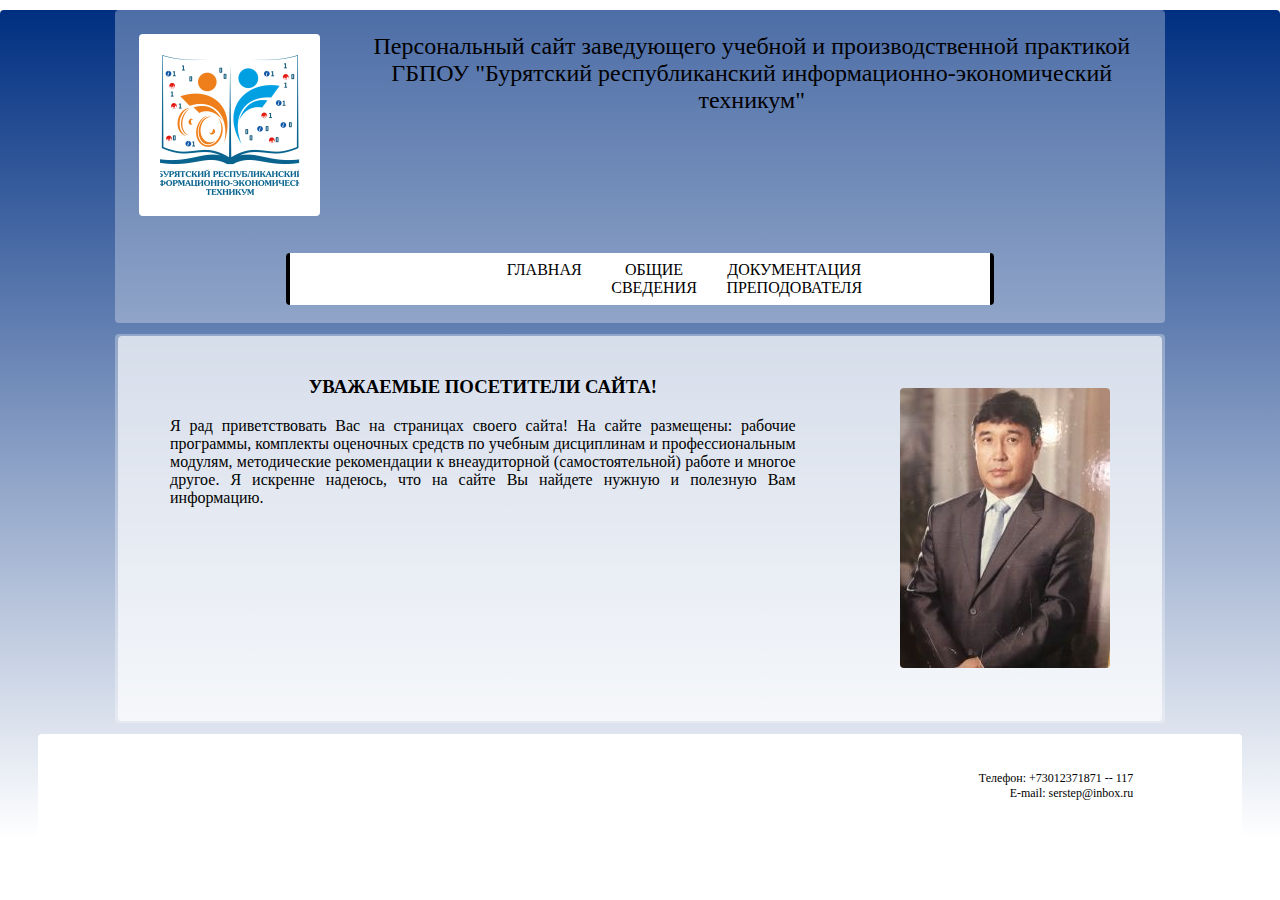
<file: index.html>
<!DOCTYPE html>
<html lang="ru">
<head>
    <link rel="stylesheet" href="style/style.css">
    <meta charset="UTF-8">
    <meta name="viewport" content="width=device-width, initial-scale=1.0">
    <title>Document</title>
</head>
<body>
    <div class="bg">
    <header>
        <div class="content">
            <div class="not-pa">
            <div class="logo">
                <img src="img/logo.png" alt="logo">
                <h2>Персональный сайт заведующего учебной и производственной практикой 
                    ГБПОУ "Бурятский республиканский информационно-экономический техникум​"</h2>
            </div>
            <div class="nav">
                <ul>
                    <li><a href="index.html">Главная</a></li>
                    <li><a href="index-project.html">Общие сведения</a>
                        <div class="sub">
                            <div class="sub-menu">
                                <a href="index_oraz.html">образование</a>
                                <a href="index_dost.html">достижение</a>
                            </div>
                        </div>
                    </li>
                    <li><a href="#">Документация преподователя</a>
                    <div class="sub">
                        <div class="sub-menu">
                            <a href="index-my_doc.html">Мои документы</a>
                            <a href="index_pabot.html">Рабочая программа</a>
                            <a href="index-metmat.html">Методические материалы</a>
                            <a href="#">Внеурочная деятельность</a>
                        </div>
                    </div>
                    </li>
                </ul>
            </div>
            </div>
        </div>
    </header>
    <main>
        <div class="content">
            <div class="not-pa">
                <div class="material">
                    <div class="text">
                        <h3>Уважаемые посетители сайта!</h3>
                        <p>Я рад приветствовать Вас на страницах своего сайта!                    ​
                            На сайте размещены: рабочие программы, комплекты оценочных средств по учебным дисциплинам и профессиональным модулям, методические рекомендации к внеаудиторной (самостоятельной) работе и многое другое.                            Я искренне надеюсь, что на сайте  Вы найдете нужную и полезную Вам информацию.</p>
                    </div>
                    <div class="ph">
                        <img src="img/use.jpg" alt="me">
                    </div>
                    
                    
                </div>
            </div>
        </div>
    </main>
    <footer>
        <div class="content">
            <div class="text">
<p>Телефон: +73012371871 -- 117</p>
<p>E-mail: serstep@inbox.ru</p>
            </div>
        </div>
    </footer>
</div>
</body>
</html>
</file>
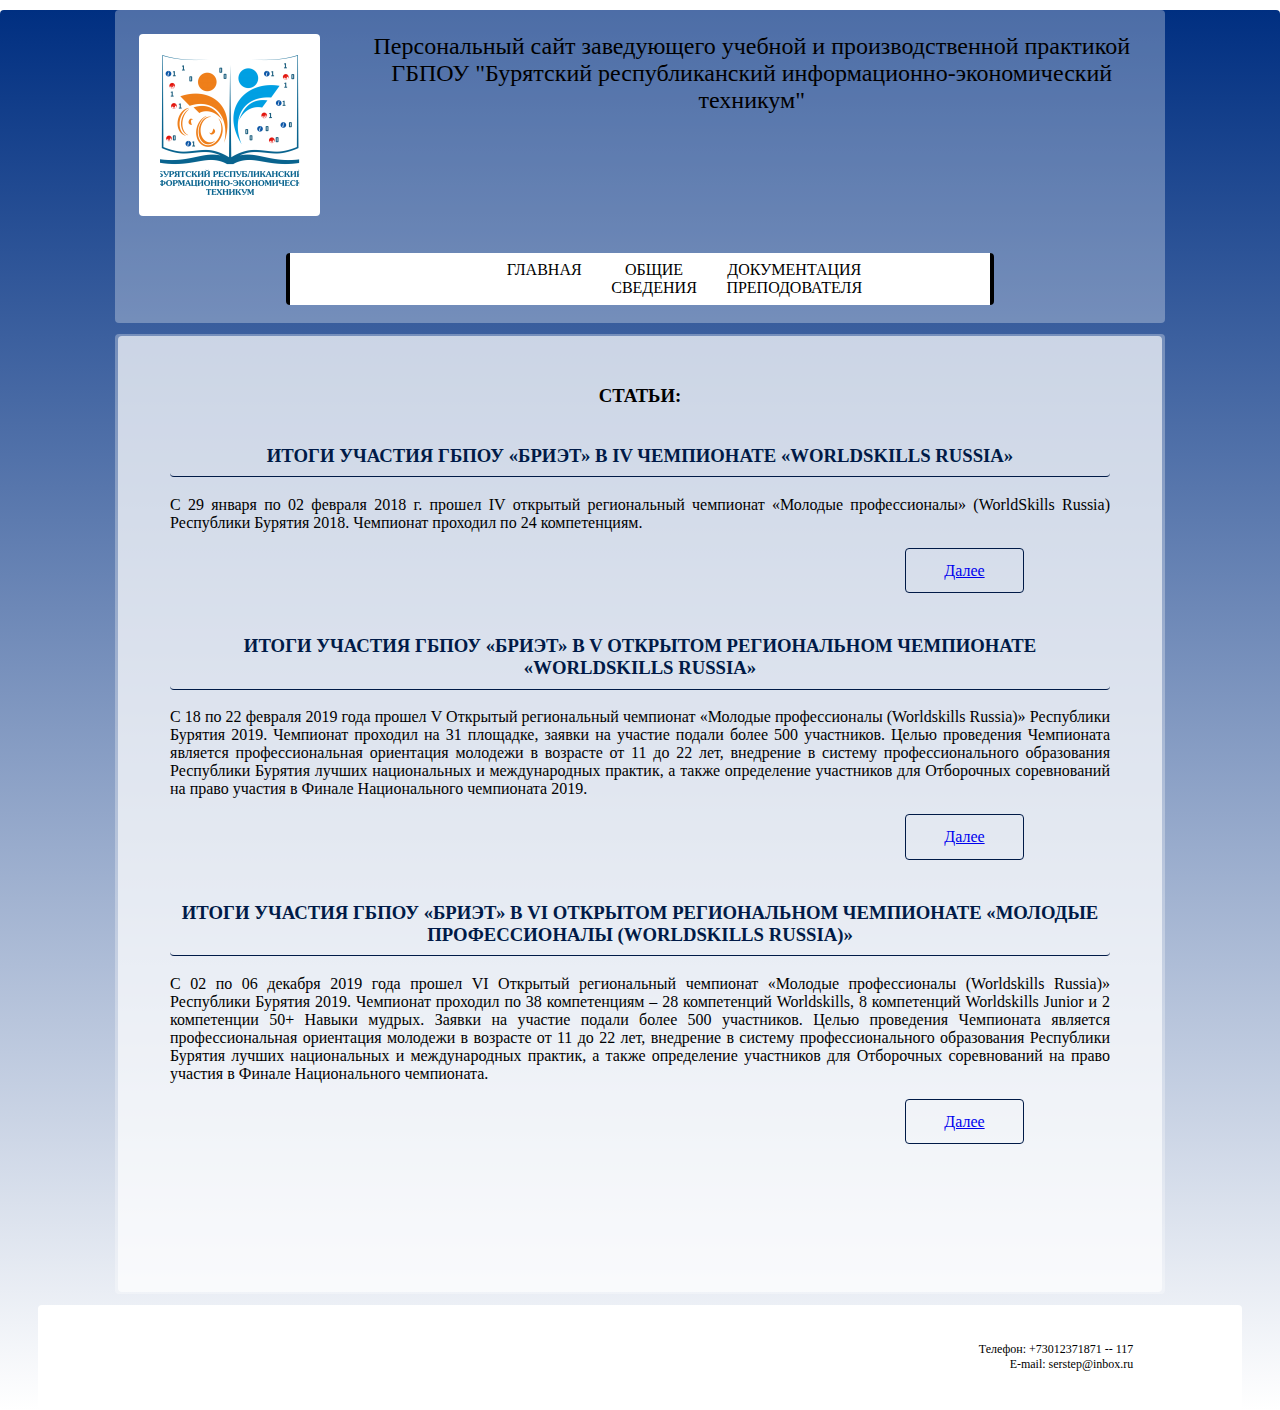
<file: index-metmat.html>
<!DOCTYPE html>
<html lang="ru">
<head>
    <link rel="stylesheet" href="style/style.css">
    <meta charset="UTF-8">
    <meta name="viewport" content="width=device-width, initial-scale=1.0">
    <title>Document</title>
</head>
<body>
    <div class="bg">
    <header>
        <div class="content">
            <div class="not-pa">
            <div class="logo">
                <img src="img/logo.png" alt="logo">
                <h2>Персональный сайт заведующего учебной и производственной практикой 
                    ГБПОУ "Бурятский республиканский информационно-экономический техникум​"</h2>
            </div>
            <div class="nav">
                <ul>
                    <li><a href="index.html">Главная</a></li>
                    <li><a href="index-project.html">Общие сведения</a>
                        <div class="sub">
                            <div class="sub-menu">
                                <a href="index_oraz.html">образование</a>
                                <a href="index_dost.html">достижение</a>
                            </div>
                        </div>
                    </li>
                    <li><a href="#">Документация преподователя</a>
                    <div class="sub">
                        <div class="sub-menu">
                            <a href="index-my_doc.html">Мои документы</a>
                            <a href="index_pabot.html">Рабочая программа</a>
                            <a href="index-metmat.html">Методические материалы</a>
                            <a href="#">Внеурочная деятельность</a>
                        </div>
                    </div>
                    </li>
                </ul>
            </div>
            </div>
        </div>
    </header>
    <main>
        <div class="content">
            <div class="not-pa">
                <div class="material">
                    <div class="text">
                        
                        <div class="text-obr">
                            <h3>Статьи:</h3>
                            <div class="metmat">
                                <div class="stati-wsr">
                                <h3>Итоги участия ГБПОУ «БРИЭТ» в IV чемпионате  «Worldskills Russia»</h2>
                                <p> С 29 января по 02 февраля 2018 г. прошел IV открытый региональный чемпионат «Молодые профессионалы» (WorldSkills  Russia) Республики Бурятия 2018. Чемпионат проходил по 24 компетенциям. </p>
                                <div class="btn"><a href="https://yadi.sk/i/9w7IpIRlISI8RA">Далее</a></div>
                            </div>
                            <div class="stati-wsr">
                                <h3>Итоги участия ГБПОУ «БРИЭТ» в V Открытом региональном чемпионате «Worldskills Russia»</h3>
                                <p>С 18 по 22 февраля 2019 года прошел  V Открытый региональный чемпионат «Молодые профессионалы (Worldskills Russia)»  Республики Бурятия 2019. Чемпионат проходил  на 31 площадке, заявки на участие подали более 500 участников. Целью проведения Чемпионата является профессиональная ориентация молодежи в возрасте от 11 до 22 лет, внедрение в систему профессионального образования Республики Бурятия лучших национальных и международных практик, а также определение участников для Отборочных соревнований на право участия в Финале Национального чемпионата 2019.</p>
                                <div class="btn"><a href="https://yadi.sk/i/GV9KrQqf3msq3g">Далее</a></div>
                            </div>
                            <div class="stati-wsr">
                                <h3>Итоги участия ГБПОУ «БРИЭТ» в   VI Открытом региональном чемпионате  «Молодые профессионалы (Worldskills Russia)»</h3>
                                <p> С 02 по 06 декабря 2019 года прошел  VI Открытый региональный чемпионат «Молодые профессионалы (Worldskills Russia)»  Республики Бурятия 2019. Чемпионат проходил  по 38 компетенциям – 28 компетенций Worldskills, 8 компетенций Worldskills Junior и 2 компетенции 50+ Навыки мудрых. Заявки на участие подали более 500 участников. Целью проведения Чемпионата является профессиональная ориентация молодежи в возрасте от 11 до 22 лет, внедрение в систему профессионального образования Республики Бурятия лучших национальных и международных практик, а также определение участников для Отборочных соревнований на право участия в Финале Национального чемпионата.</p>
                                <div class="btn"><a href="https://yadi.sk/i/kpEvAFz4PQfTAw">Далее</a></div>
                            </div>
                        </div>
                        </div>
                        <div class="ph"></div>
                    </div>
                </div>
            </div>
        </div>
    </main>
    <footer>
        <div class="content">
            <div class="text">
<p>Телефон: +73012371871 -- 117</p>
<p>E-mail: serstep@inbox.ru</p>
            </div>
        </div>
    </footer>
</div>
</body>
</html>
</file>
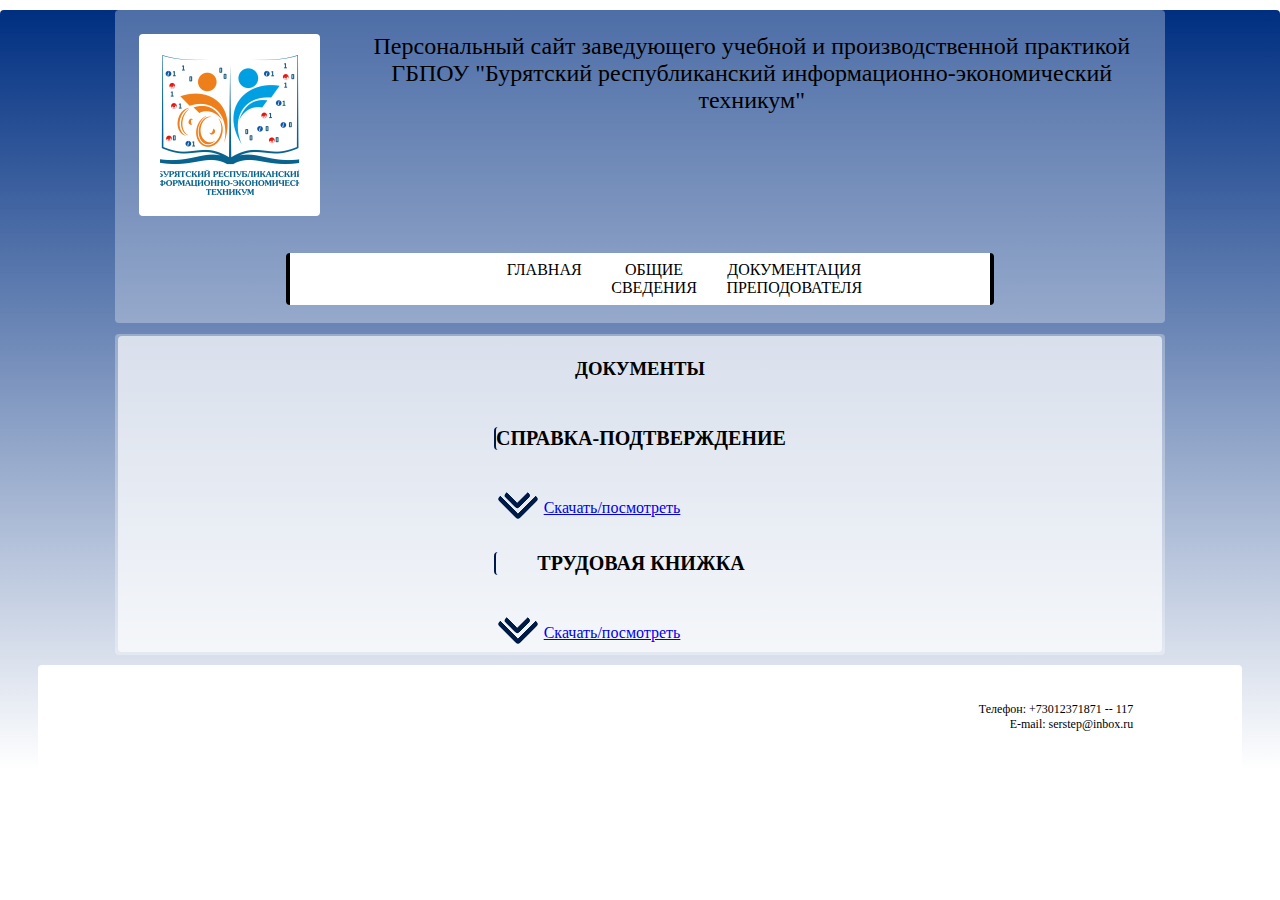
<file: index-my_doc.html>
<!DOCTYPE html>
<html lang="ru">
<head>
    <link rel="stylesheet" href="style/style.css">
    <meta charset="UTF-8">
    <meta name="viewport" content="width=device-width, initial-scale=1.0">
    <title>Document</title>
</head>
<body>
    <div class="bg">
    <header>
        <div class="content">
            
            <div class="not-pa">
            <div class="logo">
                <img src="img/logo.png" alt="logo">
                <h2>Персональный сайт заведующего учебной и производственной практикой 
                    ГБПОУ "Бурятский республиканский информационно-экономический техникум​"</h2>
            </div>
            <div class="nav">
                <ul>
                    <li><a href="index.html">Главная</a></li>
                    <li><a href="index-project.html">Общие сведения</a>
                        <div class="sub">
                            <div class="sub-menu">
                                <a id="obr"href="index_oraz.html">образование</a>
                                <a href="index_dost.html">достижение</a>
                            </div>
                        </div>
                    </li>
                    <li><a href="#">Документация преподователя</a>
                    <div class="sub">
                        <div class="sub-menu">
                            <a href="index-my_doc.html">Мои документы</a>
                            <a href="index_pabot.html">Рабочая программа</a>
                            <a href="index-metmat.html">Методические материалы</a>
                            <a href="#">Внеурочная деятельность</a>
                        </div>
                    </div>
                    </li>
                </ul>
            </div>
            </div>
        
        </div>
    </header>
    <main>
        <div class="content">
            <div class="not-pa">
                <div class="material">
                    
                    <div class="text-obr">  
                        <h3>документы</h3> 
                         
                    <div class="text-d">
                        <h2>Справка-подтверждение</h2>
                        <ul>
                            <li><div class="pos-s"><div class="strel">
                                <div id="strel1"></div>
                            </div></div>
                            </li><li><a href="https://yadi.sk/i/AgfbHD-UwVmt2Q">Скачать/посмотреть</a></li>
                        </ul> 
                    </div>
                    <div class="text-d">
                        <h2>Трудовая книжка</h2>
                        <ul>
                            <li><div class="pos-s"><div class="strel">
                                <div id="strel1"></div>
                            </div></div>
                            </li><li><a href="https://yadi.sk/i/uYxvuinJuU4FhA">Скачать/посмотреть</a></li>
                        </ul> 
                    </div>
                    </div>
                
                </div>
            </div>
        </div>
    </main>
    <footer>
        <div class="content">
            <div class="text">
<p>Телефон: +73012371871 -- 117</p>
<p>E-mail: serstep@inbox.ru</p>
            </div>
        </div>
    </footer>
</div>
</body>
</html>
</file>
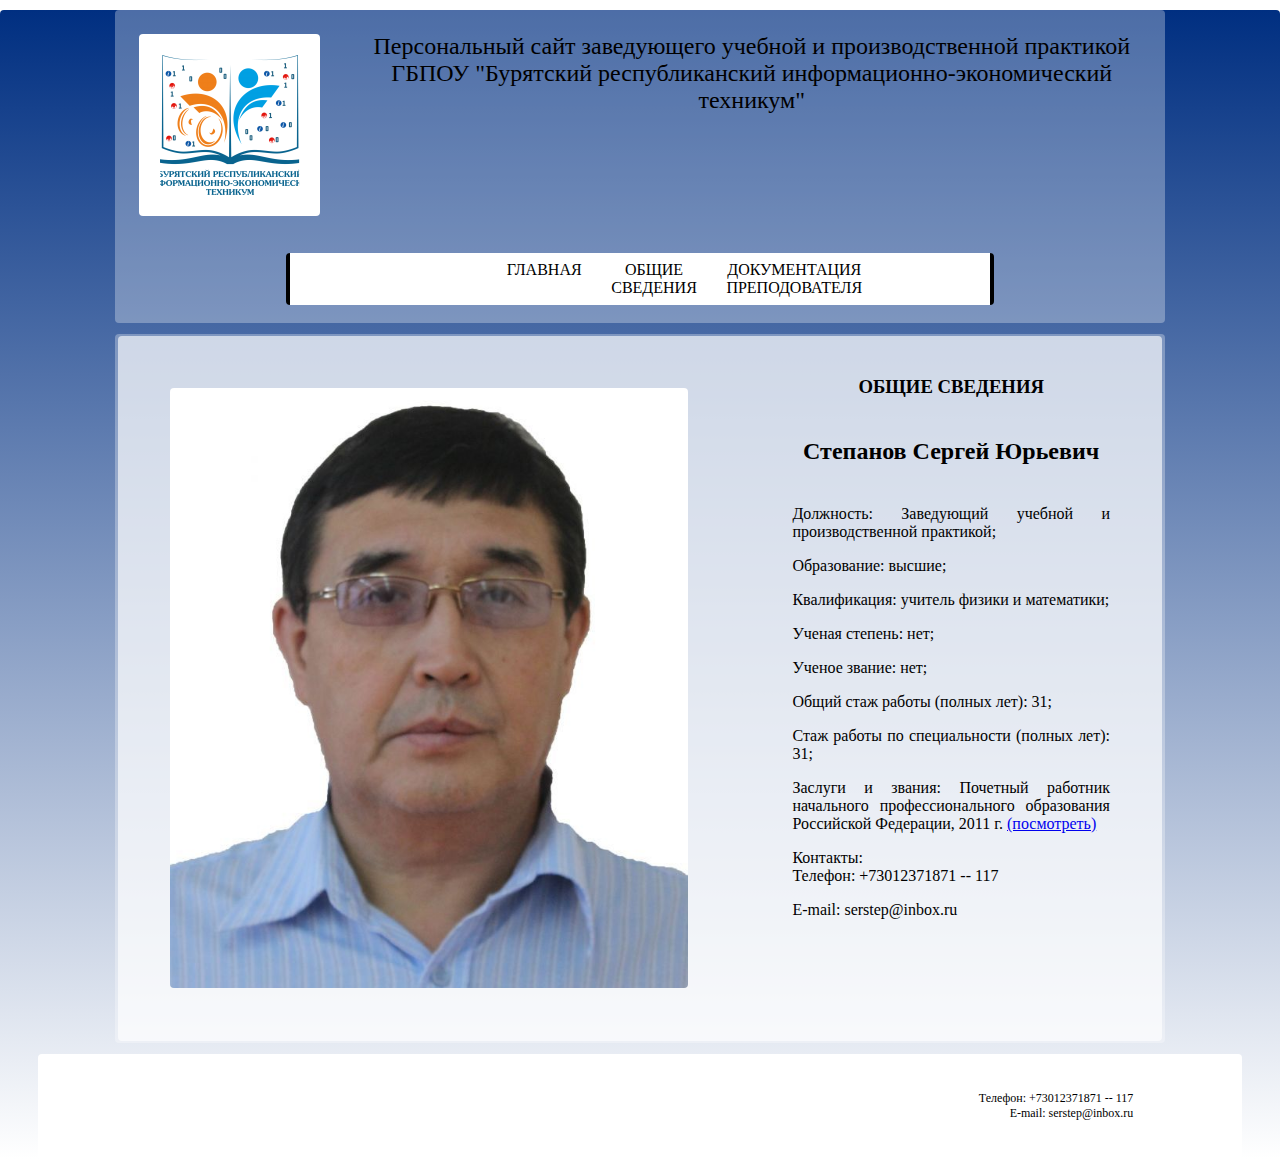
<file: index-project.html>
<!DOCTYPE html>
<html lang="ru">
<head>
    <link rel="stylesheet" href="style/style.css">
    <meta charset="UTF-8">
    <meta name="viewport" content="width=device-width, initial-scale=1.0">
    <title>Document</title>
</head>
<body>
    <div class="bg">
    <header>
        <div class="content">
            <div class="not-pa">
            <div class="logo">
                <img src="img/logo.png" alt="logo">
                <h2>Персональный сайт заведующего учебной и производственной практикой 
                    ГБПОУ "Бурятский республиканский информационно-экономический техникум​"</h2>
            </div>
            <div class="nav">
                <ul>
                    <li><a href="index.html">Главная</a></li>
                    <li><a href="index-project.html">Общие сведения</a>
                        <div class="sub">
                            <div class="sub-menu">
                                <a href="index_oraz.html">образование</a>
                                <a href="index_dost.html">достижение</a>
                            </div>
                        </div>
                    </li>
                    <li><a href="#">Документация преподователя</a>
                    <div class="sub">
                        <div class="sub-menu">
                            <a href="index-my_doc.html">Мои документы</a>
                            <a href="index_pabot.html">Рабочая программа</a>
                            <a href="index-metmat.html">Методические материалы</a>
                            <a href="#">Внеурочная деятельность</a>
                        </div>
                    </div>
                    </li>
                </ul>
            </div>
            </div>
        </div>
    </header>
    <main>
        <div class="content">
            <div class="not-pa">
                <div class="material">
                    <div class="ph">
                        <img id="port" src="img/photo.jpg" alt="photo"></div>
                            <div class="text">
                                <div id="port-text">
                                <h3>Общие сведения</h3>
                            <h5>Степанов Сергей Юрьевич</h5>
                            <p>Должность: Заведующий учебной и производственной практикой;</p>
                            <p>Образование: высшие;</p>
                            <p>Квалификация: учитель физики и математики;</p>
                            <p>Ученая степень: нет;</p>
                            <p>Ученое звание: нет;</p> 
                            <p>Общий стаж работы (полных лет): 31;</p> 
                            <p>Стаж работы по специальности (полных лет): 31;</p>
                            <p>Заслуги и звания: Почетный работник начального профессионального образования Российской Федерации, 2011 г. <a href="https://yadi.sk/i/53_EzIBv4a8pmA">(посмотреть)</a></p>
                            <p>Контакты: <br>Телефон: +73012371871 -- 117</p> 
                            <p>E-mail: serstep@inbox.ru</p>
                                </div>
                        </div>
                        
                    
                </div>
            </div>
        </div>
    </main>
    <footer>
        <div class="content">
            <div class="text">
<p>Телефон: +73012371871 -- 117</p>
<p>E-mail: serstep@inbox.ru</p>
            </div>
        </div>
    </footer>
</div>
</body>
</html>
</file>
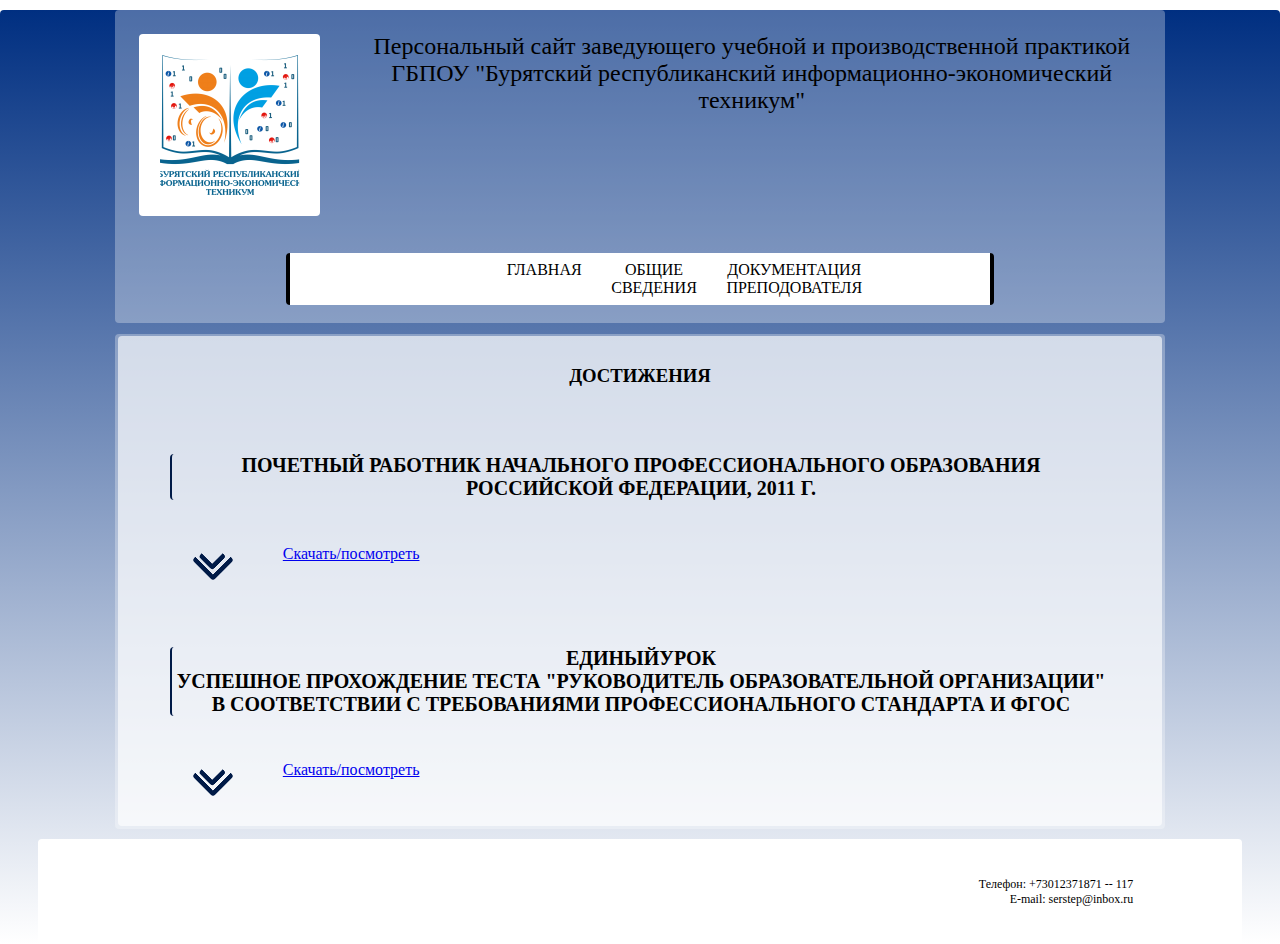
<file: index_dost.html>
<!DOCTYPE html>
<html lang="ru">
<head>
    <link rel="stylesheet" href="style/style.css">
    <meta charset="UTF-8">
    <meta name="viewport" content="width=device-width, initial-scale=1.0">
    <title>Document</title>
</head>
<body>
    <div class="bg">
    <header>
        <div class="content">
            <div class="not-pa">
            <div class="logo">
                <img src="img/logo.png" alt="logo">
                <h2>Персональный сайт заведующего учебной и производственной практикой 
                    ГБПОУ "Бурятский республиканский информационно-экономический техникум​"</h2>
            </div>
            <div class="nav">
                <ul>
                    <li><a href="index.html">Главная</a></li>
                    <li><a href="index-project.html">Общие сведения</a>
                        <div class="sub">
                            <div class="sub-menu">
                                <a href="index_oraz.html">образование</a>
                                <a href="index_dost.html">достижение</a>
                            </div>
                        </div>
                    </li>
                    <li><a href="#">Документация преподователя</a>
                    <div class="sub">
                        <div class="sub-menu">
                            <a href="index-my_doc.html">Мои документы</a>
                            <a href="index_pabot.html">Рабочая программа</a>
                            <a href="index-metmat.html">Методические материалы</a>
                            <a href="#">Внеурочная деятельность</a>
                        </div>
                    </div>
                    </li>
                </ul>
            </div>
            </div>
        </div>
    </header>
    <main>
        <div class="content">
            <div class="not-pa">
                <div class="material">
                    <div class="text-obr">
                        <h3>достижения</h3>
                    <div class="text">
                        <h2>Почетный работник начального профессионального образования Российской Федерации, 2011 г. </h2> 
                        
                        <ul>
                            <li><div class="pos-s"><div class="strel">
                                <div id="strel1"></div>
                            </div></div>
                            </li><li><a href="https://yadi.sk/i/53_EzIBv4a8pmA">Скачать/посмотреть</a></li>
                        </ul> 
                    </div>
                    <div class="text">
                        <h2>ЕдиныйУрок<br>
                            Успешное прохождение теста "Руководитель образовательной организации" в соответствии с требованиями профессионального стандарта и ФГОС</h2> 
                         <ul>
                            <li><div class="pos-s"><div class="strel">
                                <div id="strel1"></div>
                            </div></div>
                            </li><li><a href="https://yadi.sk/i/g_eawYXuATEqNg">Скачать/посмотреть</a></li>
                        </ul> 
                    </div>
                    </div>
                    
                </div>
            </div>
        </div>
    </main>
    <footer>
        <div class="content">
            <div class="text">
<p>Телефон: +73012371871 -- 117</p>
<p>E-mail: serstep@inbox.ru</p>
            </div>
        </div>
    </footer>
</div>
</body>
</html>
</file>
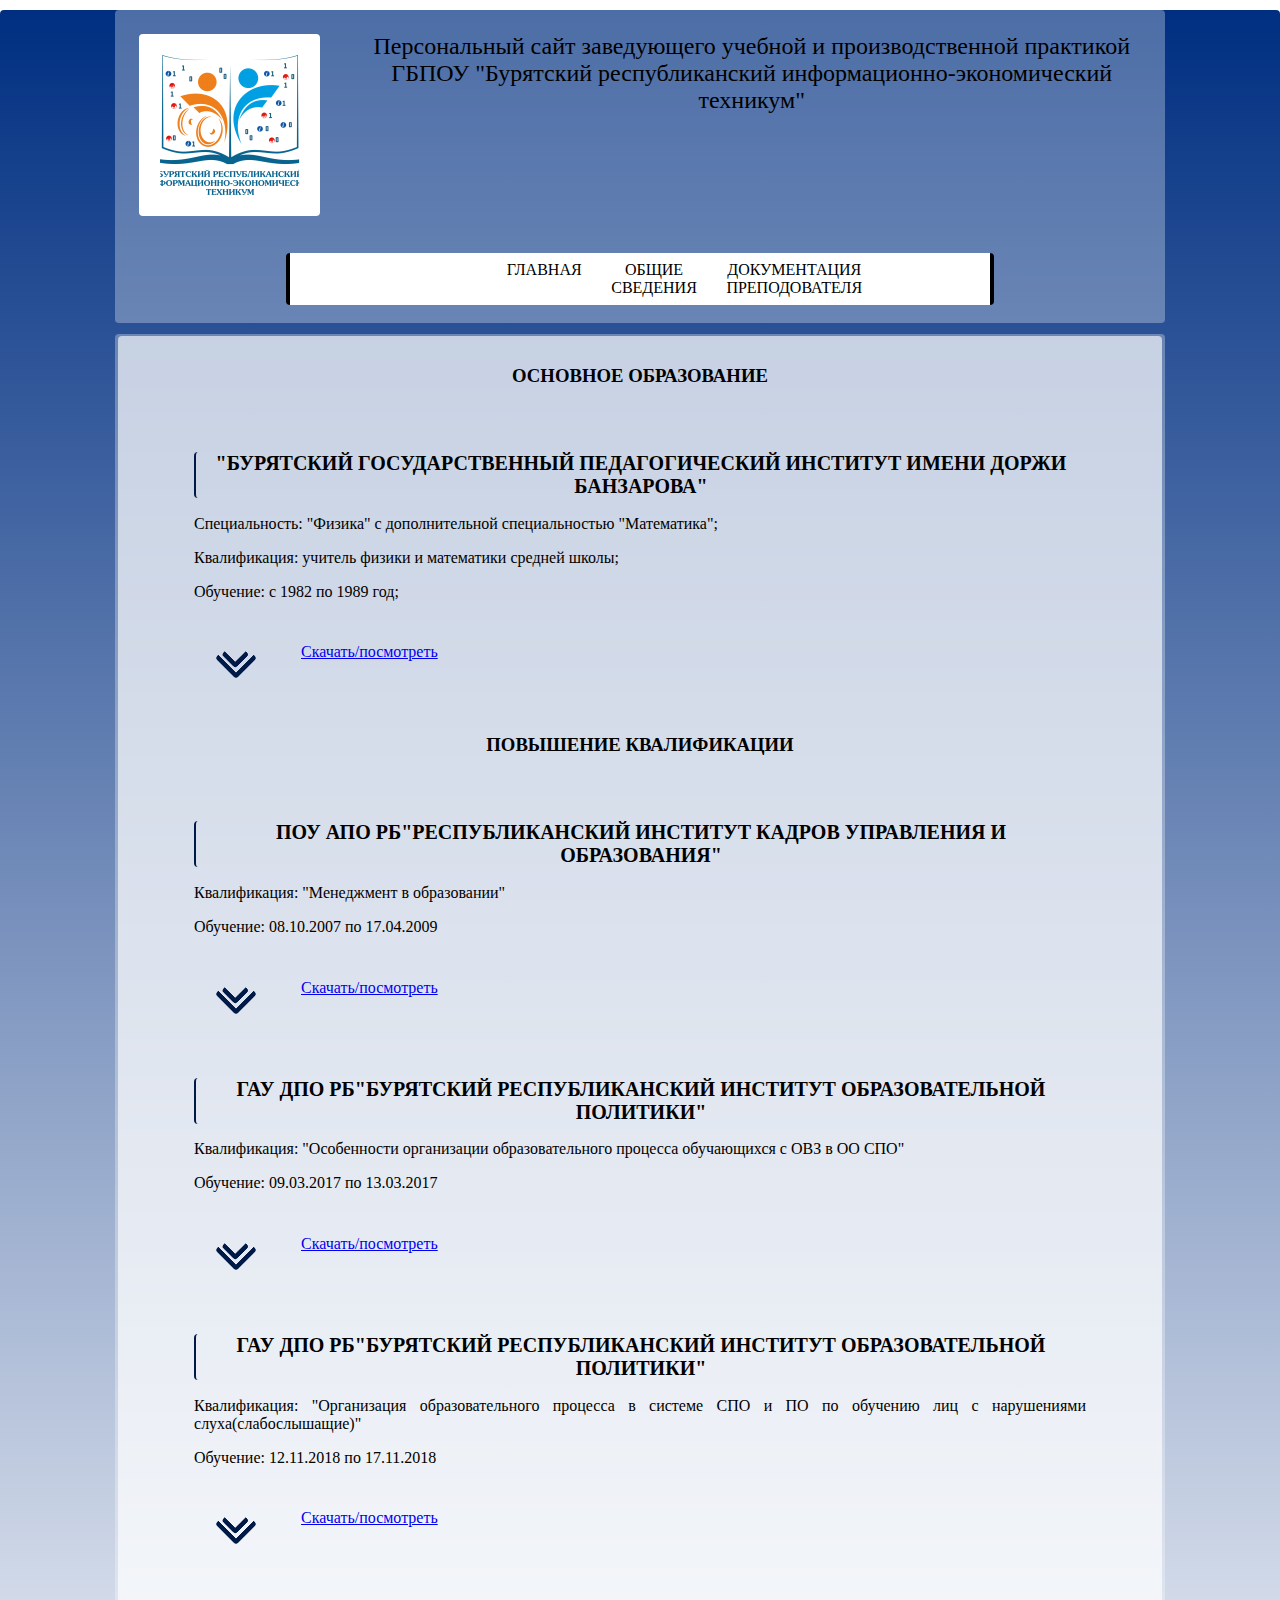
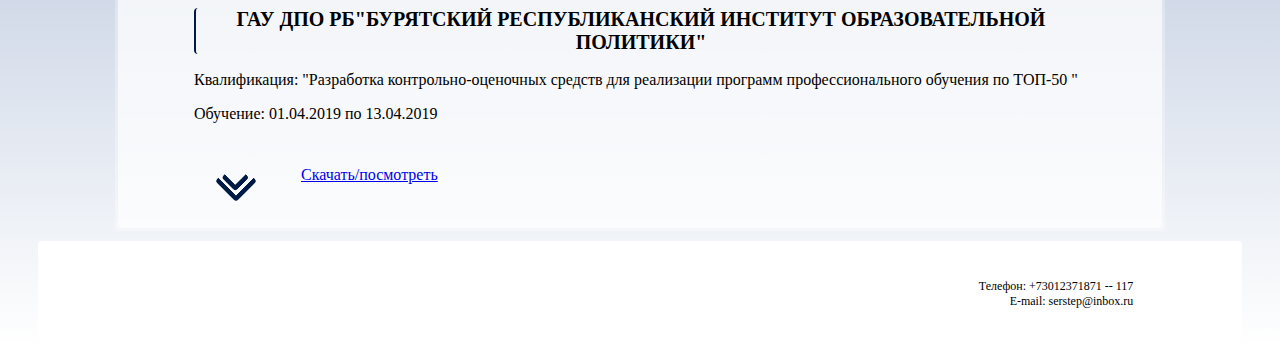
<file: index_oraz.html>
<!DOCTYPE html>
<html lang="ru">
<head>
    <link rel="stylesheet" href="style/style.css">
    <meta charset="UTF-8">
    <meta name="viewport" content="width=device-width, initial-scale=1.0">
    <title>Document</title>
</head>
<body>
    <div class="bg">
    <header>
        <div class="content">
            <div class="not-pa">
            <div class="logo">
                <img src="img/logo.png" alt="logo">
                <h2>Персональный сайт заведующего учебной и производственной практикой 
                    ГБПОУ "Бурятский республиканский информационно-экономический техникум​"</h2>
            </div>
            <div class="nav">
                <ul>
                    <li><a href="index.html">Главная</a></li>
                    <li><a href="index-project.html">Общие сведения</a>
                        <div class="sub">
                            <div class="sub-menu">
                                <a href="index_oraz.html">образование</a>
                                <a href="index_dost.html">достижение</a>
                            </div>
                        </div>
                    </li>
                    <li><a href="#">Документация преподователя</a>
                    <div class="sub">
                        <div class="sub-menu">
                            <a href="index-my_doc.html">Мои документы</a>
                            <a href="index_pabot.html">Рабочая программа</a>
                            <a href="index-metmat.html">Методические материалы</a>
                            <a href="#">Внеурочная деятельность</a>
                        </div>
                    </div>
                    </li>
                </ul>
            </div>
            </div>
        </div>
    </header>
    <main>
        <div class="content">
            <div class="not-pa">
                <div class="material">
                    <div class="text-obr">
                        <h3>Основное образование</h3>
                    <div class="text">
                        <h2>"Бурятский государственный педагогический институт имени Доржи Банзарова"</h2> 
                        <p>Специальность: "Физика" с дополнительной специальностью "Математика";</p>    
                        <p>Квалификация: учитель физики и математики средней школы;</p>
                        <p>Обучение: с 1982 по 1989 год;</p> 
                        <ul>
                            <li><div class="pos-s"><div class="strel">
                                <div id="strel1"></div>
                            </div></div>
                            </li><li><a href="https://yadi.sk/i/FtkCCFsOX9Gkwg">Скачать/посмотреть</a></li>
                        </ul> 
                    </div>
                    <h3>ПОВЫШЕНИЕ КВАЛИФИКАЦИИ</h3>
                    <div class="text">
                        <h2>ПОУ АПО РБ"Республиканский институт кадров управления и образования"</h2>
                        <p>Квалификация: "Менеджмент в образовании"</p>
                        <p>Обучение: 08.10.2007 по 17.04.2009</p>
                        <ul>
                            <li><div class="pos-s"><div class="strel">
                                <div id="strel1"></div>
                            </div></div>
                            </li><li><a href="https://yadi.sk/i/i7vg-1CRvik4Cg">Скачать/посмотреть</a></li>
                        </ul> 
                    </div>
                    
                    <div class="text">
                    <h2>ГАУ ДПО РБ"Бурятский республиканский  институт образовательной политики"</h2>
                    <p>Квалификация: "Особенности организации образовательного процесса обучающихся с ОВЗ в ОО СПО"</p>    
                    <p>Обучение: 09.03.2017 по 13.03.2017</p> 
                    <ul>
                        <li><div class="pos-s"><div class="strel">
                            <div id="strel1"></div>
                        </div></div>
                        </li><li><a href="https://yadi.sk/i/u8-IfrdQPzgsiw">Скачать/посмотреть</a></li>
                    </ul>              
                    </div>
                    <div class="text">
                        <h2> ГАУ ДПО РБ"Бурятский республиканский  институт образовательной политики"</h2>
                        <p>Квалификация: "Организация образовательного процесса в системе СПО и ПО по обучению лиц с нарушениями слуха(слабослышащие)"</p>
                        <p>Обучение: 12.11.2018 по 17.11.2018</p>    
                        <ul>
                            <li><div class="pos-s"><div class="strel">
                                <div id="strel1"></div>
                            </div></div>
                            </li><li><a href="https://yadi.sk/i/ucMlZsNDhQcZZg">Скачать/посмотреть</a></li>
                        </ul>   
                    </div>
                    <div class="text">
                    <h2>ГАУ ДПО РБ"Бурятский республиканский  институт образовательной политики"</h2>
                    <p>Квалификация: "Разработка контрольно-оценочных средств для реализации программ профессионального обучения по ТОП-50 "</p>
                    <p>Обучение: 01.04.2019 по 13.04.2019</p>
                    <ul>
                        <li><div class="pos-s"><div class="strel">
                            <div id="strel1"></div>
                        </div></div>
                        </li><li><a href="https://yadi.sk/i/UCoAsxUwhYqk8g">Скачать/посмотреть</a></li>
                    </ul>   
                    </div>





                    </div>
                    
                </div>
            </div>
        </div>
    </main>
    <footer>
        <div class="content">
            <div class="text">
<p>Телефон: +73012371871 -- 117</p>
<p>E-mail: serstep@inbox.ru</p>
            </div>
        </div>
    </footer>
</div>
</body>
</html>
</file>
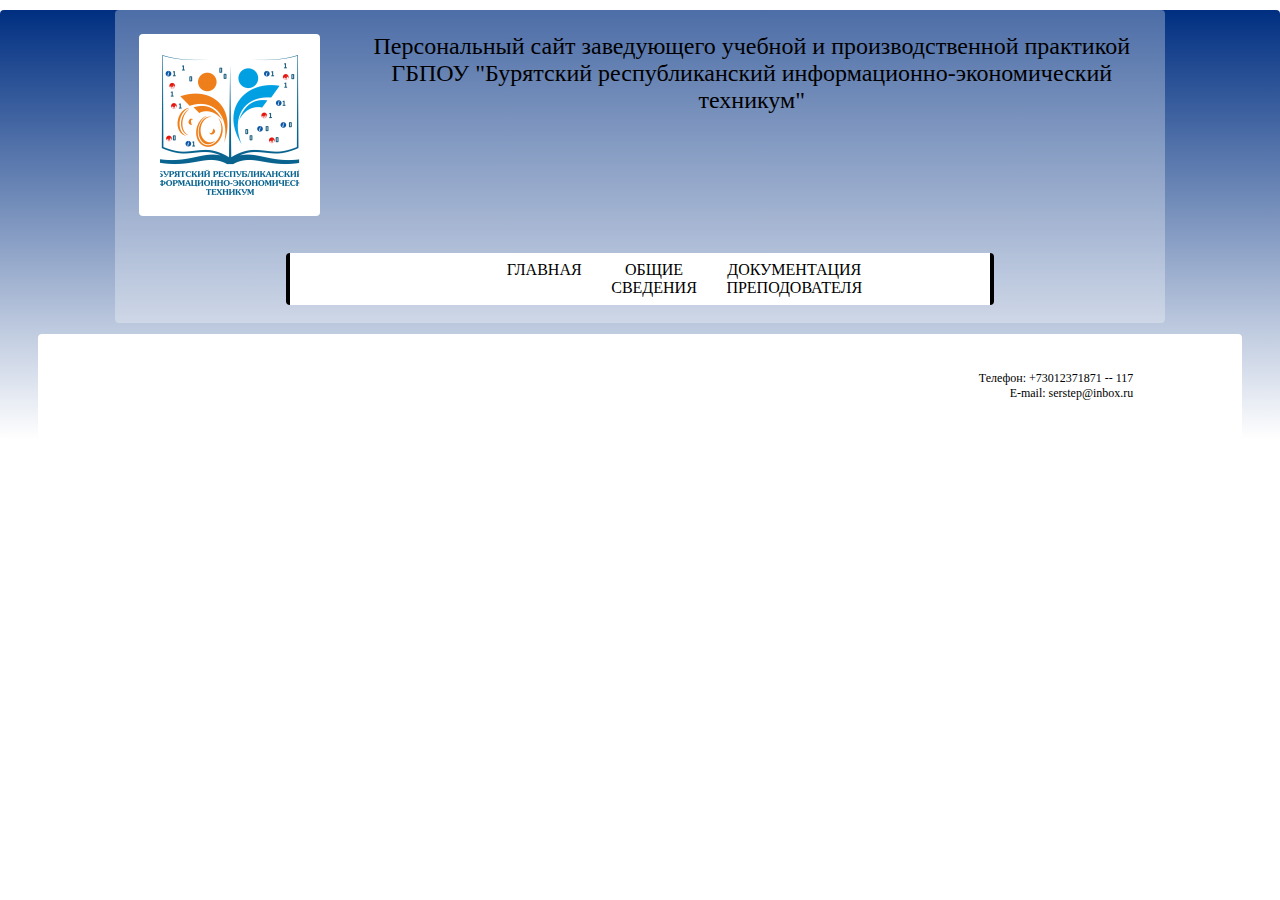
<file: index_pabot.html>
<!DOCTYPE html>
<html lang="ru">
<head>
    <link rel="stylesheet" href="style/style.css">
    <meta charset="UTF-8">
    <meta name="viewport" content="width=device-width, initial-scale=1.0">
    <title>Document</title>
</head>
<body>
    <div class="bg">
    <header>
        <div class="content">
            <div class="not-pa">
            <div class="logo">
                <img src="img/logo.png" alt="logo">
                <h2>Персональный сайт заведующего учебной и производственной практикой 
                    ГБПОУ "Бурятский республиканский информационно-экономический техникум​"</h2>
            </div>
            <div class="nav">
                <ul>
                    <li><a href="index.html">Главная</a></li>
                    <li><a href="index-project.html">Общие сведения</a>
                        <div class="sub">
                            <div class="sub-menu">
                                <a href="index_oraz.html">образование</a>
                                <a href="index_dost.html">достижение</a>
                            </div>
                        </div>
                    </li>
                    <li><a href="#">Документация преподователя</a>
                    <div class="sub">
                        <div class="sub-menu">
                            <a href="index-my_doc.html">Мои документы</a>
                            <a href="index_pabot.html">Рабочая программа</a>
                            <a href="index-metmat.html">Методические материалы</a>
                            <a href="#">Внеурочная деятельность</a>
                        </div>
                    </div>
                    </li>
                </ul>
            </div>
            </div>
        </div>
    </header>
    <main>
    </main>
    <footer>
        <div class="content">
            <div class="text">
<p>Телефон: +73012371871 -- 117</p>
<p>E-mail: serstep@inbox.ru</p>
            </div>
        </div>
    </footer>
</div>
</body>
</html>
</file>
<file: style/style.css>
* {
  border-radius: 4px;
  font-family:  Georgia, serif, serif;
}

.content {
  padding: 0 6%;
  margin: 0 3%;
}

.bg {
  background: -webkit-gradient(linear, left top, left bottom, from(#002f81), to(#ffff));
  background: linear-gradient(to bottom, #002f81, #ffff);
}

body {
  padding: 0;
  margin: 0;
}

.nav {
  padding: 0 10%;
  display: -webkit-box;
  display: -ms-flexbox;
  display: flex;
  justify-self: center;
  -webkit-box-pack: center;
      -ms-flex-pack: center;
          justify-content: center;
}

.nav ul {
  background: white;
  opacity: 1;
  display: -webkit-inline-box;
  display: -ms-inline-flexbox;
  display: inline-flex;
  -webkit-box-pack: start;
      -ms-flex-pack: start;
          justify-content: start;
  list-style: none;
  border-left: 4px solid black;
  border-right: 4px solid black;
  padding: 1% 40%;
}

.nav ul li {
  padding: 1% 5%;
  text-align: center;
  position: relative;
  opacity: 1;
  display: inline-block;
}

.nav ul li a {
  text-transform: uppercase;
  text-decoration: none;
  color: black;
}

.nav ul .sub {
  position: absolute;
  background: none;
  opacity: 0;
}

.nav ul .sub .sub-menu {
  margin: 5% 0;
  position: relative;
}

.nav ul .sub .sub-menu a {
  opacity: 2;
  background: white;
  position: relative;
  margin: 1%;
  padding: 3%;
  display: block;
}

.nav ul .sub:hover {
  opacity: 2;
}

.logo {
  display: -webkit-box;
  display: -ms-flexbox;
  display: flex;
  -webkit-box-pack: center;
      -ms-flex-pack: center;
          justify-content: center;
}

.logo img {
  margin: 2%;
  background-color: white;
  padding: 2%;
  display: -webkit-box;
  display: -ms-flexbox;
  display: flex;
}

.logo h2 {
  font-weight: 100;
  text-align: center;
  display: -webkit-box;
  display: -ms-flexbox;
  display: flex;
}

.not-pa {
  margin: 1% 0;
  padding: 0.25%;
  background-color: rgba(255, 255, 255, 0.3);
}

.material {
  display: -webkit-box;
  display: -ms-flexbox;
  display: flex;
  -webkit-box-pack: center;
      -ms-flex-pack: center;
          justify-content: center;
  background: rgba(255, 255, 255, 0.623);
}

.material .ph {
  padding: 5%;
  width: 800px;
  display: -webkit-box;
  display: -ms-flexbox;
  display: flex;
}

.material .ph #port {
  height: 600px;
}

.material .text {
  padding: 2% 5%;
  text-align: center;
}

.material .text h3 {
  text-transform: uppercase;
}

.material .text h2 {
  text-transform: uppercase;
  border-left: 2px solid #001a47;
  font-size: 20px;
  text-align: center;
}

.material .text p {
  text-align: justify;
  display: block;
}

.material .text #port-text h5 {
  font-size: 24px;
}

.material .text-d {
  padding: 3% 0;
}

.material .text-d h2 {
  text-transform: uppercase;
  border-left: 2px solid #001a47;
  font-size: 20px;
  text-align: center;
}

.material .text-d ul {
  padding: 2%;
}

.material .text-d ul .pos-s {
  margin: 15%;
  padding: 5%;
}

.material .text-d ul a {
  padding: 5%;
}

.material .stati-wsr {
  margin: 1% 0 10% 0;
}

.material .metmat h3 {
  padding: 1%;
  text-align: left;
  color: #001a47;
  border-bottom: 1px solid #001a47;
}

.material .metmat .btn {
  right: 20%;
  position: absolute;
  text-align: right;
  display: inline;
  padding: 1% 3%;
  border: 1px solid #001a47;
}

.material .metmat .btn:hover {
  background-color: #001a47;
}

.material .metmat .btn:hover a {
  color: white;
  text-decoration: none;
}

.material .text-obr h3 {
  padding: 1% 0;
  text-align: center;
  text-transform: uppercase;
}

.material .text-obr ul {
  padding: 3%;
  display: -webkit-box;
  display: -ms-flexbox;
  display: flex;
  position: relative;
  text-align: left;
  list-style: none;
}

.material .text-obr ul a {
  position: absolute;
  top: 50%;
  left: 12%;
}

.material .text-obr ul a:hover {
  text-shadow: 5px 10px 10px black;
}

.material .text-obr ul .pos-s {
  display: inline;
}

.material .text-obr ul .strel {
  position: absolute;
  top: 50%;
  width: 25px;
  height: 25px;
  border-top: 5px solid #001a47;
  border-right: 5px solid #001a47;
  margin-right: 25px;
  -webkit-transform: rotate(-225deg);
          transform: rotate(-225deg);
}

.material .text-obr ul .strel #strel1 {
  top: 12%;
  right: -50%;
  position: absolute;
  width: 15px;
  height: 15px;
  border-top: 5px solid #001a47;
  border-right: 5px solid #001a47;
  margin-right: 15px;
  -webkit-transform: rotate(360deg);
          transform: rotate(360deg);
}

footer .content {
  height: 105px;
  background-color: white;
}

footer .text {
  line-height: 3px;
  padding: 3%;
  text-align: right;
  font-size: 12px;
}
/*# sourceMappingURL=style.css.map */
</file>
